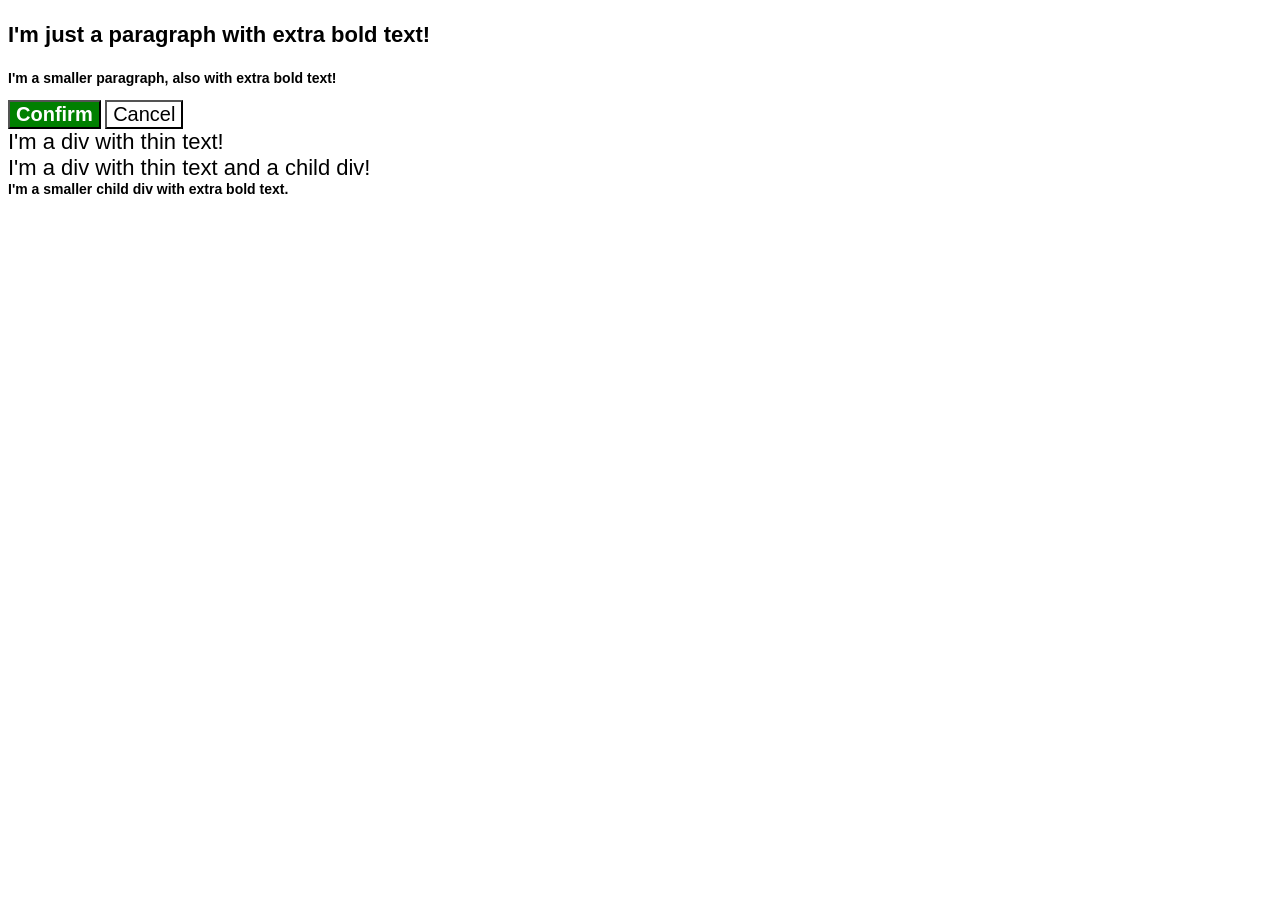
<file: foundations/cascade/01-cascade-fix-LISTO/index.html>
<!DOCTYPE html>
<html lang="en">
  <head>
    <meta charset="UTF-8">
    <meta http-equiv="X-UA-Compatible" content="IE=edge">
    <meta name="viewport" content="width=device-width, initial-scale=1.0">
    <title>Fix the Cascade</title>
    <link rel="stylesheet" href="style.css">
  </head>
  <body>
    <p class="para">I'm just a paragraph with extra bold text!</p>
    <p class="para small-para">I'm a smaller paragraph, also with extra bold text!</p>

    <button id="confirm-button" class="button confirm">Confirm</button>
    <button id="cancel-button" class="button cancel">Cancel</button>

    <div class="text">I'm a div with thin text!</div>
    <div class="text">I'm a div with thin text and a child div!
      <div class="text child">I'm a smaller child div with extra bold text.</div>
    </div>
  </body>
</html>
</file>
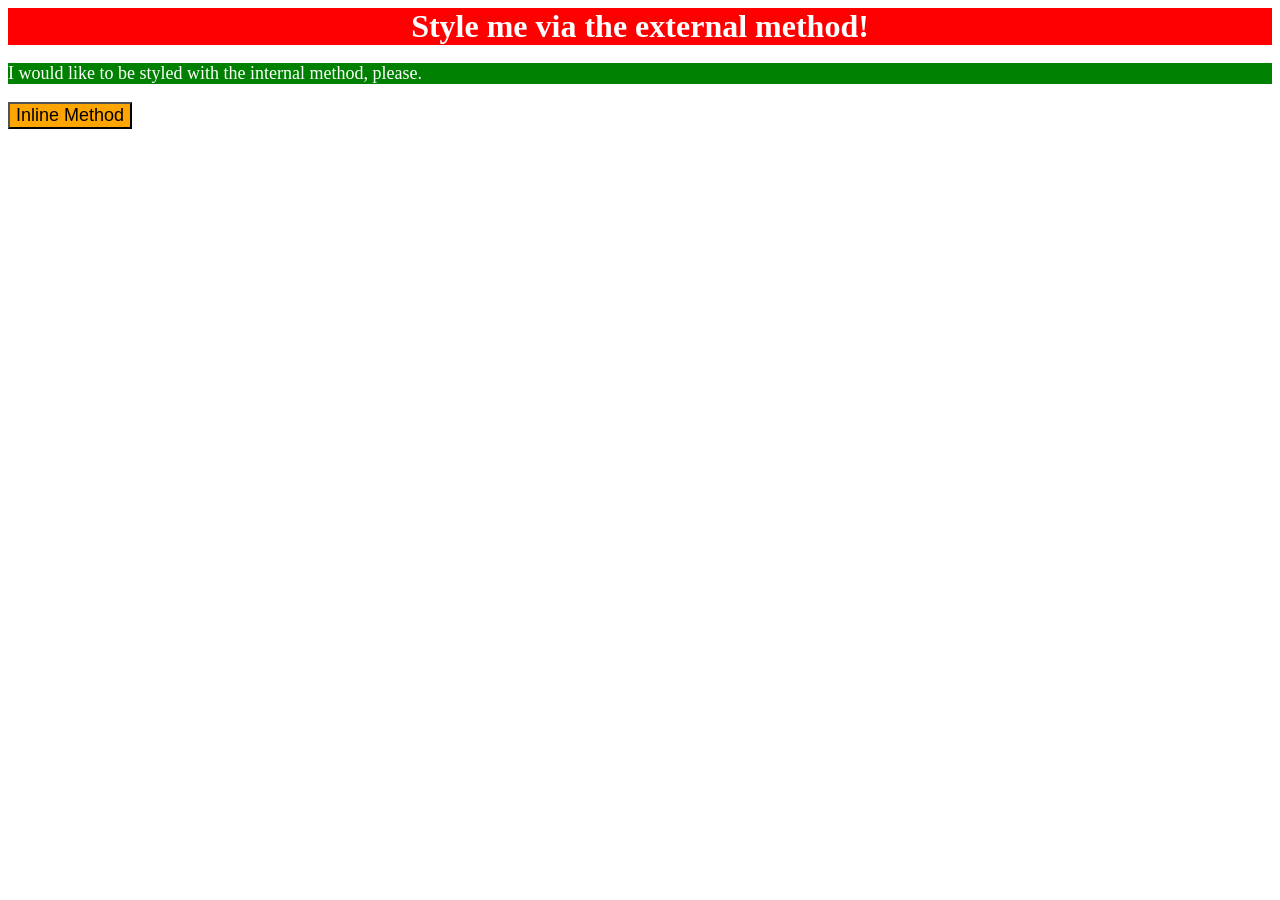
<file: foundations/intro-to-css/01-css-methods-LISTO/index.html>
<!DOCTYPE html>
<html lang="en">
  <head>
    <meta charset="UTF-8">
    <meta http-equiv="X-UA-Compatible" content="IE=edge">
    <meta name="viewport" content="width=device-width, initial-scale=1.0">
    <title>Methods for Adding CSS</title>
    <link rel="stylesheet" href="styles.css">
    <style>
      p {
        background-color: green;
        color: white;
        font-size: 18px;
      }
    </style>
  </head>
  <body>
    <div>Style me via the external method!</div>
    <p>I would like to be styled with the internal method, please.</p>
    <button style="background-color: orange; font-size: 18px;">Inline Method</button>
  </body>
</html>
</file>
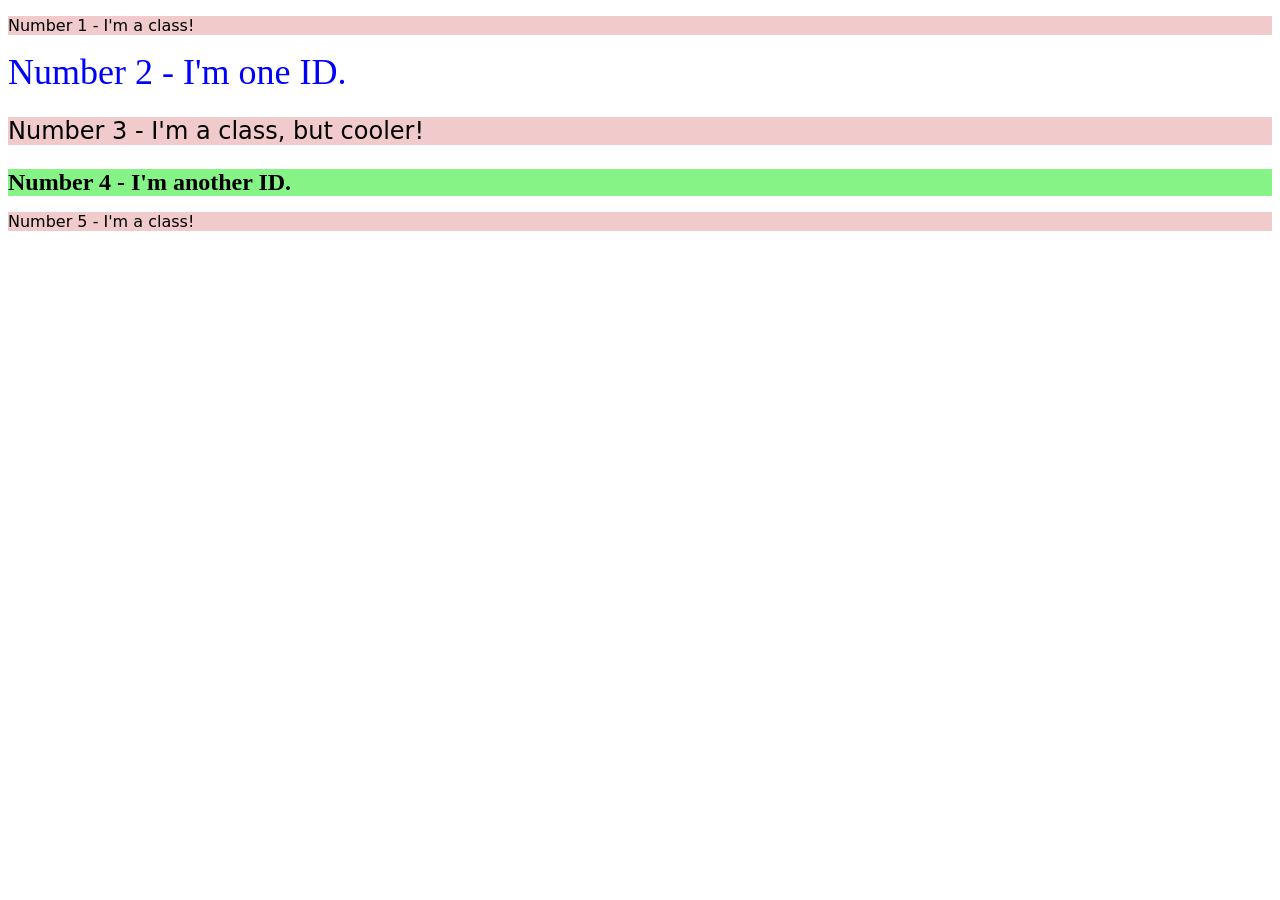
<file: foundations/intro-to-css/02-class-id-selectors-LISTO/index.html>
<!DOCTYPE html>
<html lang="en">
  <head>
    <meta charset="UTF-8">
    <meta http-equiv="X-UA-Compatible" content="IE=edge">
    <meta name="viewport" content="width=device-width, initial-scale=1.0">
    <title>Class and ID Selectors</title>
    <link rel="stylesheet" href="style.css">
  </head>
  <body>
    <p class="impar">Number 1 - I'm a class!</p>
    <div id="segundo">Number 2 - I'm one ID.</div>
    <p class="impar texto_grande" >Number 3 - I'm a class, but cooler!</p>
    <div id="cuarto" class="texto_grande">Number 4 - I'm another ID.</div>
    <p class="impar">Number 5 - I'm a class!</p>
  </body>
</html>
</file>
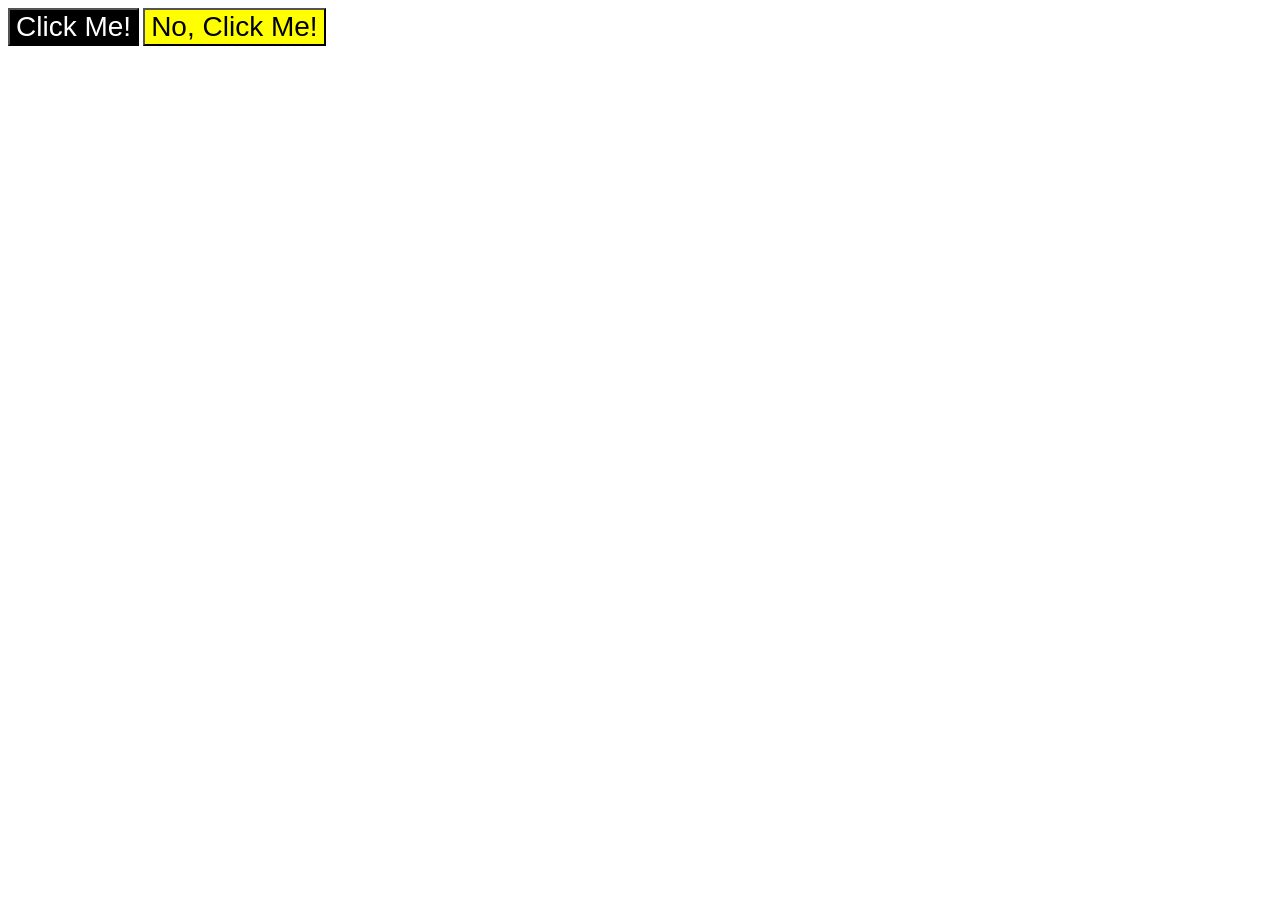
<file: foundations/intro-to-css/03-grouping-selectors-LISTO/index.html>
<!DOCTYPE html>
<html lang="en">
  <head>
    <meta charset="UTF-8">
    <meta http-equiv="X-UA-Compatible" content="IE=edge">
    <meta name="viewport" content="width=device-width, initial-scale=1.0">
    <title>Grouping Selectors</title>
    <link rel="stylesheet" href="style.css">
  </head>
  <body>
    <button class="fondo_negro">Click Me!</button>
    <button class="fondo_amarillo">No, Click Me!</button>
  </body>
</html>
</file>
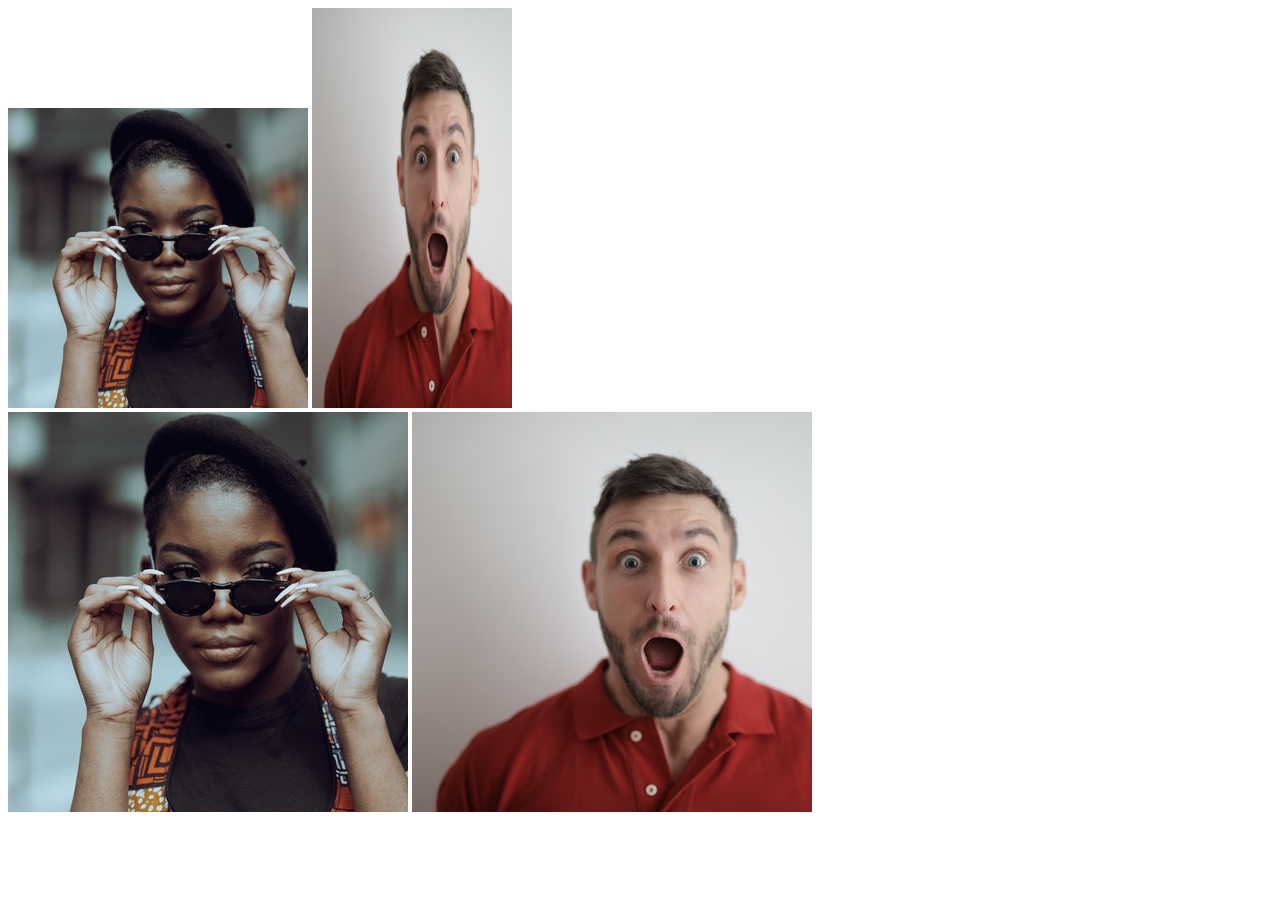
<file: foundations/intro-to-css/04-chaining-selectors-LISTO/index.html>
<!DOCTYPE html>
<html lang="en">
  <head>
    <meta charset="UTF-8">
    <meta http-equiv="X-UA-Compatible" content="IE=edge">
    <meta name="viewport" content="width=device-width, initial-scale=1.0">
    <title>Chaining Selectors</title>
    <link rel="stylesheet" href="style.css">
  </head>
  <body>
    <!-- Check image source path. Review Foundations lesson - Links and Images -->
    <!-- Use the classes BELOW this line -->
    <div>
      <img class="avatar proportioned" src="./images/pexels-katho-mutodo-8434791.jpg" alt="Woman with glasses">
      <img class="avatar distorted" src="./images/pexels-andrea-piacquadio-3777931.jpg" alt="Man with surprised expression">
    </div>
    <!-- Use the classes ABOVE this line -->
    <div>
      <img class="original proportioned" src="./images/pexels-katho-mutodo-8434791.jpg" alt="Woman with glasses">
      <img class="original distorted" src="./images/pexels-andrea-piacquadio-3777931.jpg" alt="Man with surprised expression">
    </div>
  </body>
</html>
</file>
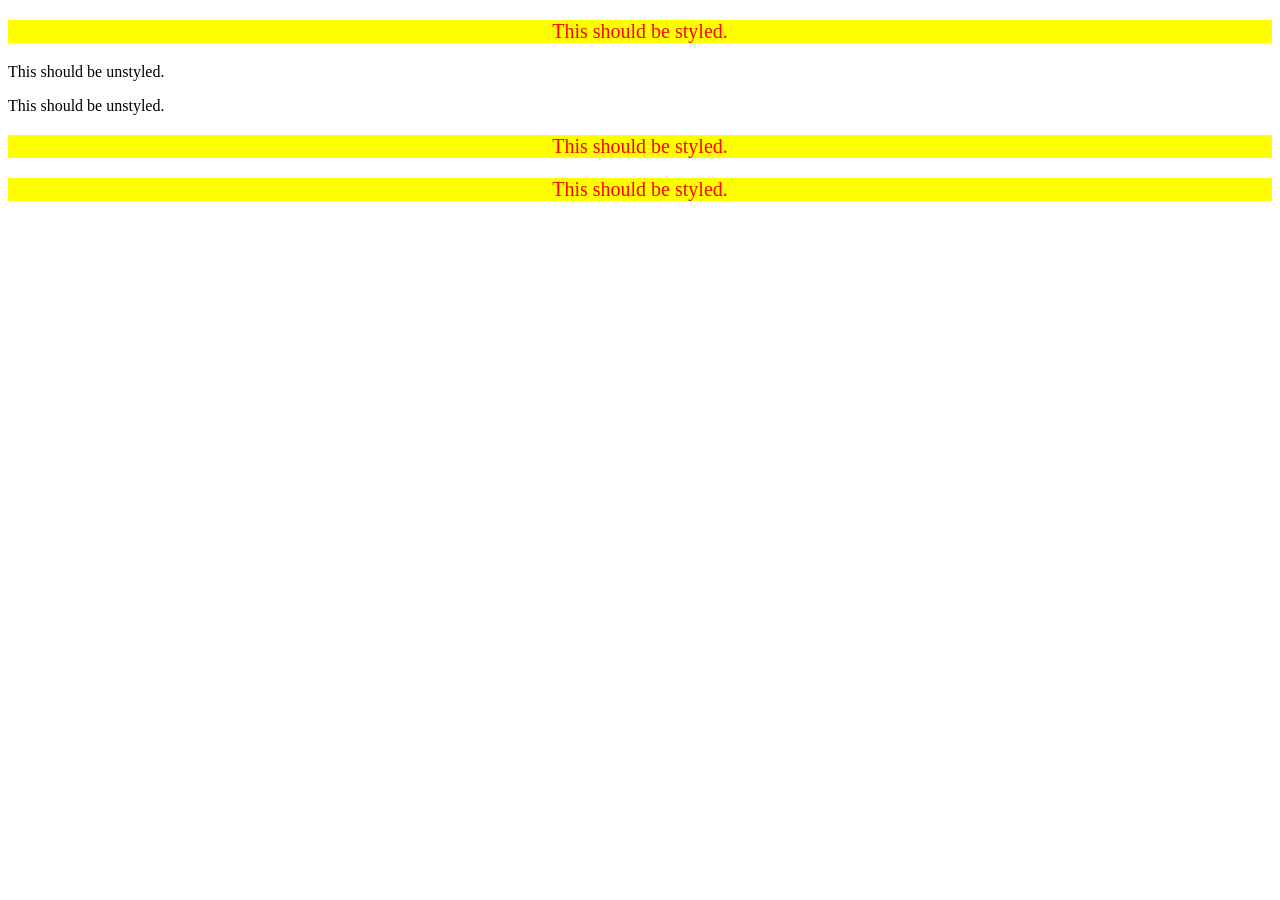
<file: foundations/intro-to-css/05-descendant-combinator-LISTO/index.html>
<!DOCTYPE html>
<html lang="en">
  <head>
    <meta charset="UTF-8">
    <meta http-equiv="X-UA-Compatible" content="IE=edge">
    <meta name="viewport" content="width=device-width, initial-scale=1.0">
    <title>Descendant Combinator</title>
    <link rel="stylesheet" href="style.css">
  </head>
  <body>
    <div class="container">
      <p class="text">This should be styled.</p>
    </div>
    <p class="text">This should be unstyled.</p>
    <p class="text">This should be unstyled.</p>
    <div class="container">
      <p class="text">This should be styled.</p>
      <p class="text">This should be styled.</p>
    </div>
  </body>
</html>
</file>
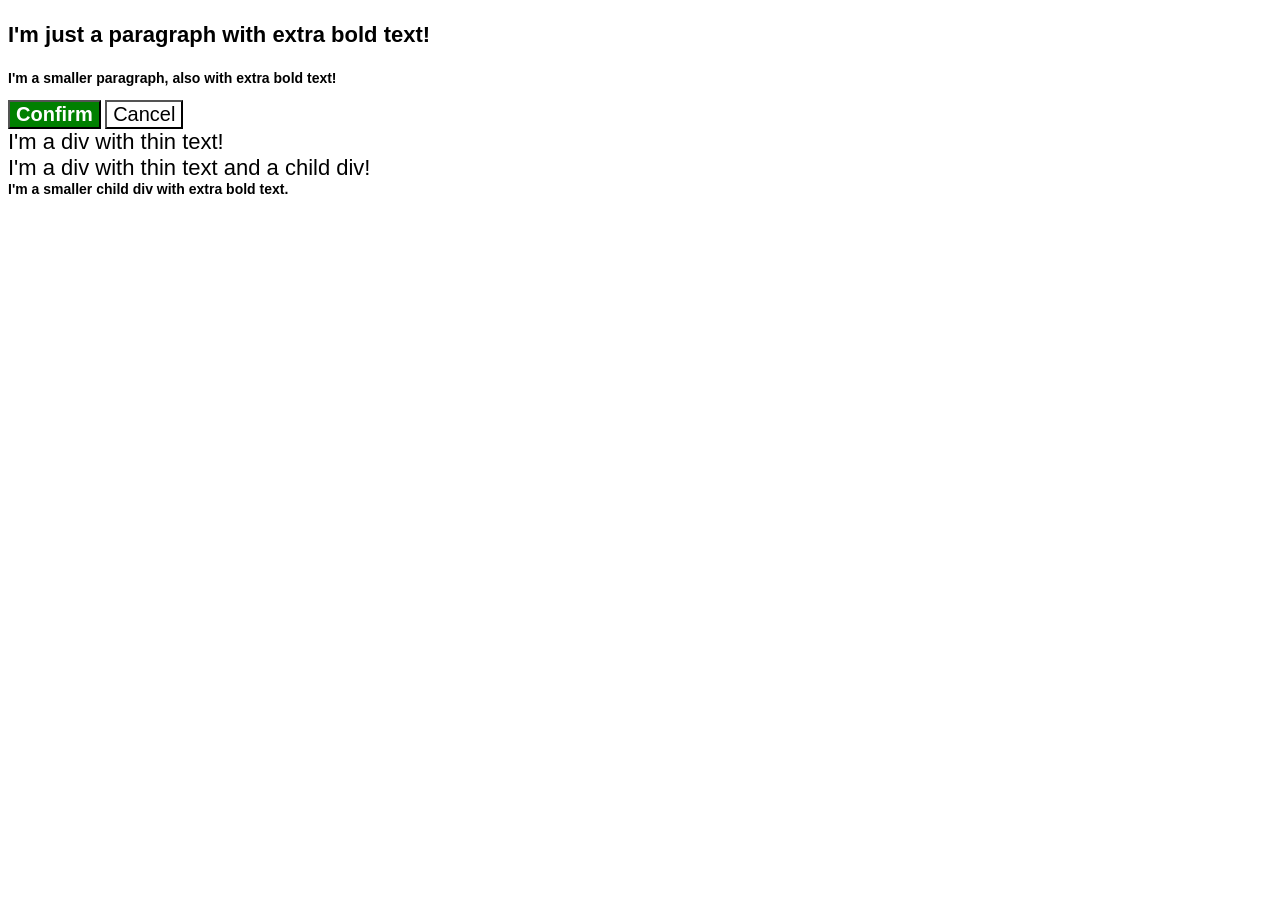
<file: foundations/cascade/01-cascade-fix-LISTO/solution/solution.html>
<!DOCTYPE html>
<html lang="en">

  <head>
    <meta charset="UTF-8">
    <meta http-equiv="X-UA-Compatible" content="IE=edge">
    <meta name="viewport" content="width=device-width, initial-scale=1.0">
    <title>Fix the Cascade</title>
    <link rel="stylesheet" href="solution.css">
  </head>
  <body>
    <p class="para">I'm just a paragraph with extra bold text!</p>
    <p class="para small-para">I'm a smaller paragraph, also with  extra bold text!</p>

    <button id="confirm-button" class="button confirm">Confirm</button>
    <button id="cancel-button" class="button cancel">Cancel</button>

    <div class="text">I'm a div with thin text!</div>
    <div class="text">I'm a div with thin text and a child div!
      <div class="text child">I'm a smaller child div with extra bold text.</div>
    </div>
  </body>
</html>
</file>
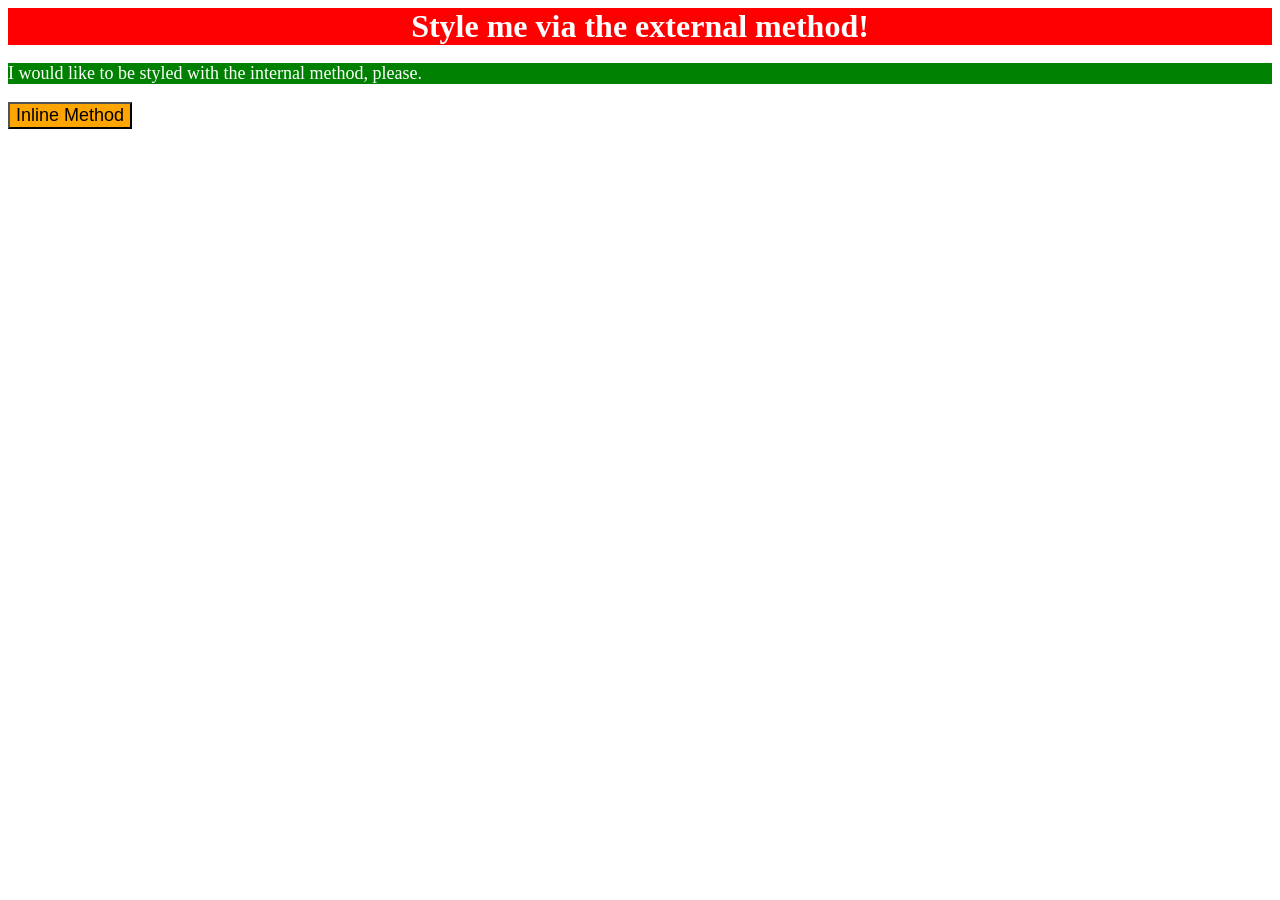
<file: foundations/intro-to-css/01-css-methods-LISTO/solution/solution.html>
<!DOCTYPE html>
<html lang="en">
  <head>
    <meta charset="UTF-8">
    <meta http-equiv="X-UA-Compatible" content="IE=edge">
    <meta name="viewport" content="width=device-width, initial-scale=1.0">
    <title>Methods for Adding CSS</title>
    <link rel="stylesheet" href="solution.css">

    <style>
      p {
        background-color: green;
        color: white;
        font-size: 18px;
      }
    </style>
  </head>
  <body>
    <div>Style me via the external method!</div>
    <p>I would like to be styled with the internal method, please.</p>
    <button style="background-color: orange; font-size: 18px;">Inline Method</button>
  </body>
</html>
</file>
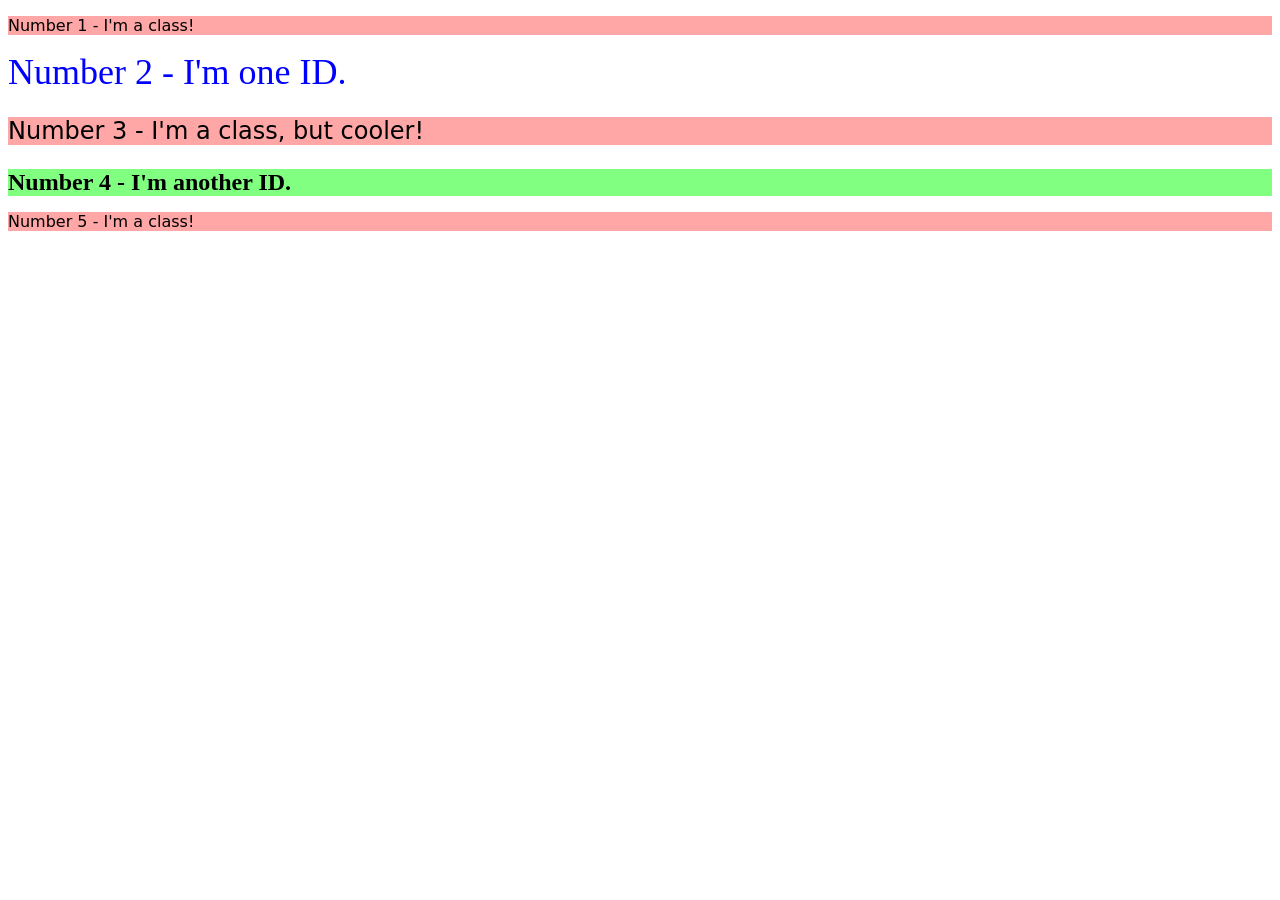
<file: foundations/intro-to-css/02-class-id-selectors-LISTO/solution/solution.html>
<!DOCTYPE html>
<html lang="en">
  <head>
    <meta charset="UTF-8">
    <meta http-equiv="X-UA-Compatible" content="IE=edge">
    <meta name="viewport" content="width=device-width, initial-scale=1.0">
    <title>Class and ID Selectors</title>
    <link rel="stylesheet" href="solution.css">
  </head>
  <body>
    <p class="odd">Number 1 - I'm a class!</p>
    <div id="two">Number 2 - I'm one ID.</div>
    <p class="odd adjust-font-size">Number 3 - I'm a class, but cooler!</p>
    <div id="four" class="adjust-font-size">Number 4 - I'm another ID.</div>
    <p class="odd">Number 5 - I'm a class!</p>
  </body>
</html>
</file>
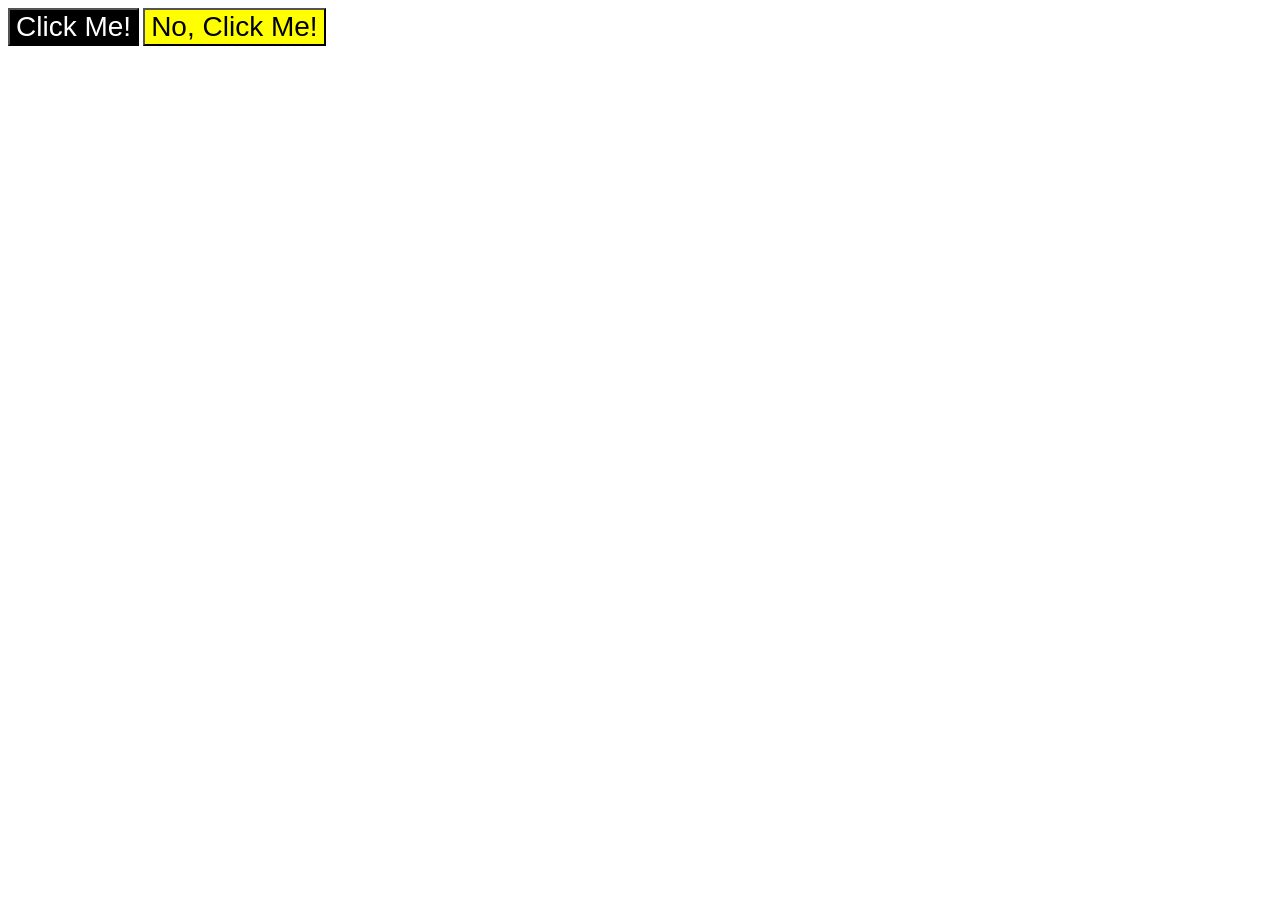
<file: foundations/intro-to-css/03-grouping-selectors-LISTO/solution/solution.html>
<!DOCTYPE html>
  <html lang="en">
  <head>
    <meta charset="UTF-8">
    <meta http-equiv="X-UA-Compatible" content="IE=edge">
    <meta name="viewport" content="width=device-width, initial-scale=1.0">
    <title>Grouping Selectors</title>
    <link rel="stylesheet" href="solution.css">
  </head>
  <body>
    <button class="inverted">Click Me!</button>
    <button class="fancy">No, Click Me!</button>
  </body>
</html>
</file>
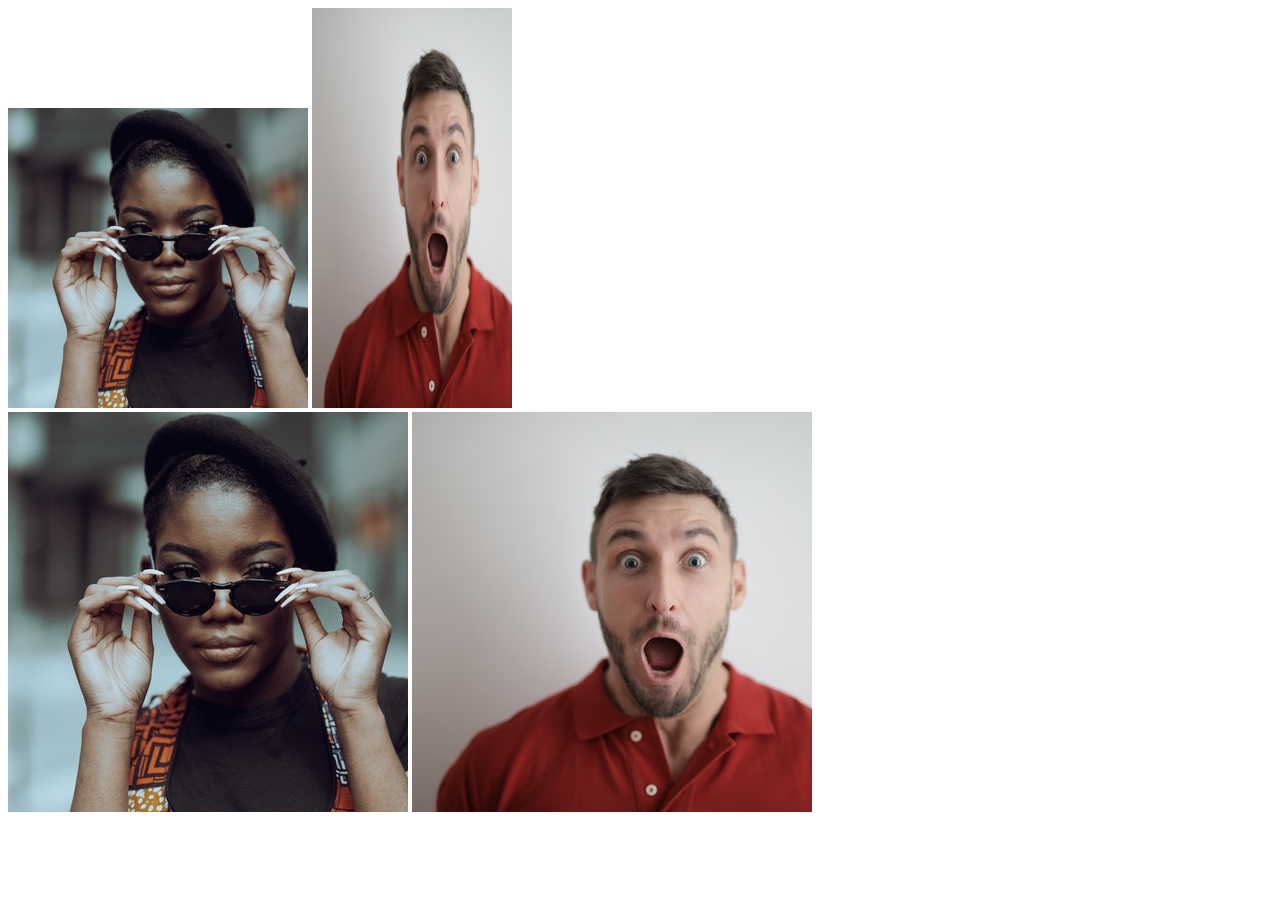
<file: foundations/intro-to-css/04-chaining-selectors-LISTO/solution/solution.html>
<!DOCTYPE html>
<html lang="en">
  <head>
    <meta charset="UTF-8">
    <meta http-equiv="X-UA-Compatible" content="IE=edge">
    <meta name="viewport" content="width=device-width, initial-scale=1.0">
    <title>Chaining Selectors</title>
    <link rel="stylesheet" href="solution.css">
  </head>
  <body>
    <div>
      <img class="avatar proportioned" src="./images/pexels-katho-mutodo-8434791.jpg" alt="Woman with glasses">
      <img class="avatar distorted" src="./images/pexels-andrea-piacquadio-3777931.jpg" alt="Man with surprised expression">
    </div>
    <div>
      <img class="original proportioned" src="./images/pexels-katho-mutodo-8434791.jpg" alt="Woman with glasses">
      <img class="original distorted" src="./images/pexels-andrea-piacquadio-3777931.jpg" alt="Man with surprised expression">
    </div>
  </body>
</html>
</file>
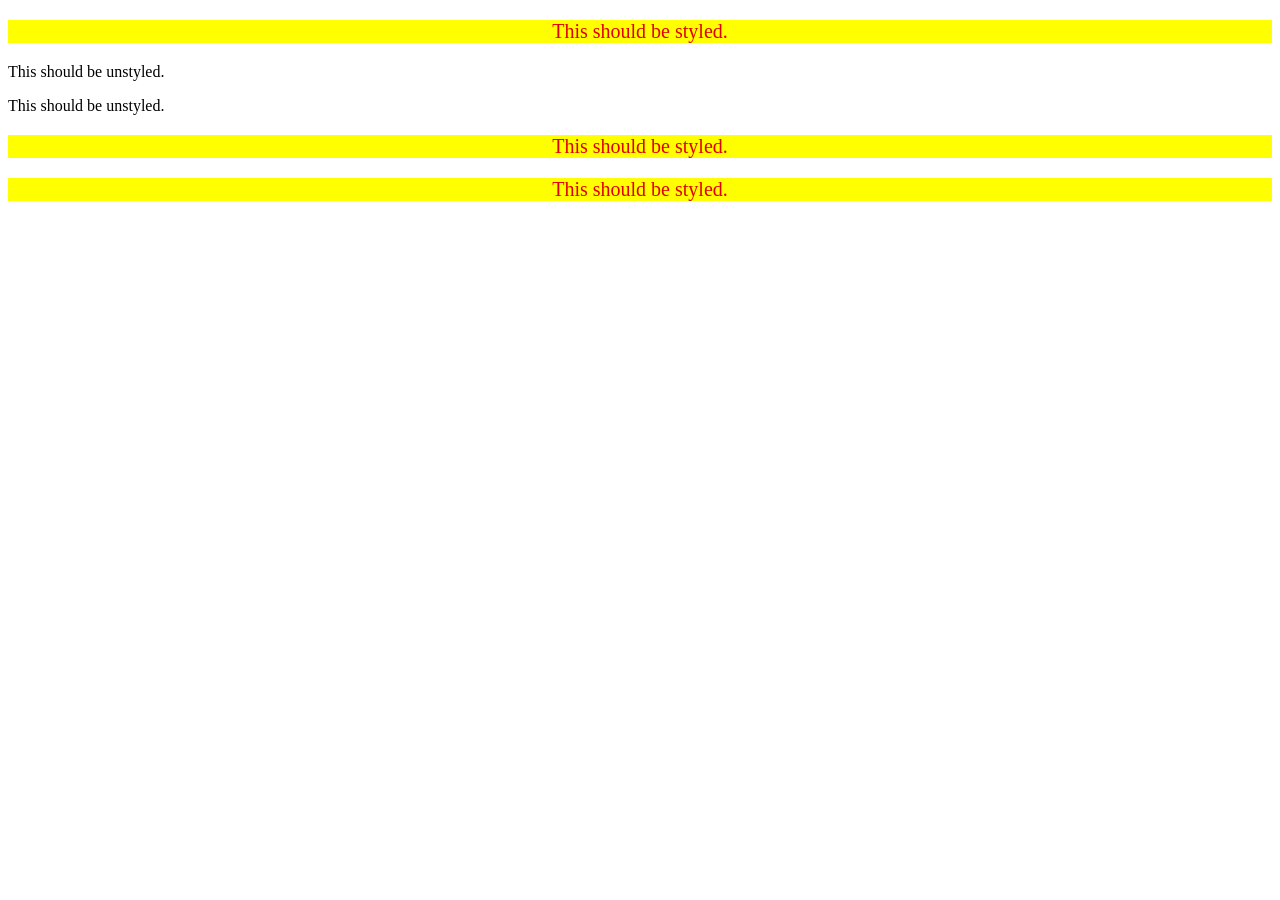
<file: foundations/intro-to-css/05-descendant-combinator-LISTO/solution/solution.html>
<!DOCTYPE html>
<html lang="en">
  <head>
    <meta charset="UTF-8">
    <meta http-equiv="X-UA-Compatible" content="IE=edge">
    <meta name="viewport" content="width=device-width, initial-scale=1.0">
    <title>Descendant Combinator</title>
    <link rel="stylesheet" href="solution.css">
  </head>
  <body>
    <div class="container">
      <p class="text">This should be styled.</p>
    </div>
    <p class="text">This should be unstyled.</p>
    <p class="text">This should be unstyled.</p>
    <div class="container">
      <p class="text">This should be styled.</p>
      <p class="text">This should be styled.</p>
    </div>
  </body>
</html>
</file>
<file: foundations/cascade/01-cascade-fix-LISTO/style.css>
body {
  font-family: Arial, Helvetica, sans-serif;
}

.para, .small-para {
  color: hsl(0, 0%, 0%);
  font-weight: 800;
}
.para {
  font-size: 22px;
}
.small-para {
  font-size: 14px;
  font-weight: 800;
}
.button {
  background-color: rgb(255, 255, 255);
  color: rgb(0, 0, 0);
  font-size: 20px;
}
#confirm-button {
  background: green;
  color: white;
  font-weight: bold;
} 
.text.child {
  color: rgb(0, 0, 0);
  font-weight: 800;
  font-size: 14px;
}

div.text {
  color: rgb(0, 0, 0);
  font-size: 22px;
  font-weight: 100;
}
</file>
<file: foundations/intro-to-css/01-css-methods-LISTO/styles.css>
div {
    background-color: red;
    color: white;
    font-size: 32px;
    text-align: center;
    font-weight: bold;
}
</file>
<file: foundations/intro-to-css/02-class-id-selectors-LISTO/style.css>
.impar {
    background-color: rgb(241, 203, 203);
    font-family: Verdana, "DejaVu Sans", sans-serif;
}
.texto_grande{
    font-size: 24px;
}
#segundo{
    color: blue;
    font-size: 36px;
}
#cuarto{
    background-color: rgb(134, 243, 134);
    font-weight: bold;
}
</file>
<file: foundations/intro-to-css/03-grouping-selectors-LISTO/style.css>
.fondo_negro, .fondo_amarillo {
    font-size: 28px;
    font-family: Helvetica, Times, "New Roman", sans-serif;
}
.fondo_negro{
    background-color: black;
    color: white;
}
.fondo_amarillo{
    background-color: yellow;
}
</file>
<file: foundations/intro-to-css/04-chaining-selectors-LISTO/style.css>
.avatar.proportioned{
    width: 300px;
    height: auto;
}
.avatar.distorted{
    width: 200px;
    height: 400px;
}
</file>
<file: foundations/intro-to-css/05-descendant-combinator-LISTO/style.css>
div p{
    background-color: yellow;
    color: red;
    font-size: 20px;
    text-align: center;
}
</file>
<file: foundations/cascade/01-cascade-fix-LISTO/solution/solution.css>
body{
  font-family:Arial, Helvetica, sans-serif;
}

.para,
.small-para {
  color: hsl(0, 0%, 0%);
  font-weight: 800;
}

.para {
  font-size: 22px;
}

.button {
  background-color: rgb(255, 255, 255);
  color: rgb(0, 0, 0);
  font-size: 20px;
}

div.text {
  color: rgb(0, 0, 0);
  font-weight: 100;
  font-size: 22px;
}

/* SOLUTION */

/* 
  For the following rule, we removed it from its original position in the file:

  .small-para {
    font-size: 14px;
    font-weight: 800;
  } 

  Then we placed it after the .para selector, taking advantage of the rule order since both selectors have the same specificity. 
  
  Another solution would be keeping it in its original place and just chaining selectors, giving this rule a higher specificity:

  p.small-para {
    font-size: 14px;
    font-weight: 800;
  }
*/

.small-para {
  font-size: 14px;
  font-weight: 800;
}

/* 
  For the following rule we removed the original .confirm selector:

  .confirm {
    background: green;
    color: white;
    font-weight: bold;
  } 

  Then we used an ID selector instead, since it has a higher specificity than the .button selector.

  Other solutions would be to simply move the .confirm rule below the .button rule, or to use the .button.confirm selector without moving it:

  .button.confirm {
    background: green;
    color: white;
    font-weight: bold;
  }
*/

#confirm-button {
  background: green;
  color: white;
  font-weight: bold;
}

/*
  For the following rule we first removed it from its original position in the file: 

  .child {
    color: rgb(0, 0, 0);
    font-weight: 800;
    font-size: 14px;
  }

  Then we added another selector to create a descendant combinator. If we only created a descendant combinator, the specificity would be tied with the
  div.text selector and it would come down to rule order, and if we only moved it, the div.text selector would still have a higher specificity.
  
  Another solution would be to keep the rule where it was and just replace the div selector with the .text selector:

  .text .child {
    color: rgb(0, 0, 0);
    font-weight: 800;
    font-size: 14px;
  }
*/

div .child {
  color: rgb(0, 0, 0);
  font-weight: 800;
  font-size: 14px;
}
</file>
<file: foundations/intro-to-css/01-css-methods-LISTO/solution/solution.css>
div {
  background-color: red;
  color: white;
  font-size: 32px;
  text-align: center;
  font-weight: bold;
}
</file>
<file: foundations/intro-to-css/02-class-id-selectors-LISTO/solution/solution.css>
.odd {
  background-color: rgb(255, 167, 167);
  font-family: Verdana, "DejaVu Sans", sans-serif;
}

.adjust-font-size {
  font-size: 24px;
}

#two {
  color: #0000ff;
  font-size: 36px;
}

/*
    In the id selector 'four' below, we could have also
    added a rule to set the font size to 24px.

    However, since the elements 'Number 3' and 'Number 4'
    in the HTML file share the same font size, we reused
    the 'adjust-font-size' class above to help reduce
    duplicate code.
*/
#four {
  background-color: hsl(120, 100%, 75%);
  font-weight: bold;
}
</file>
<file: foundations/intro-to-css/03-grouping-selectors-LISTO/solution/solution.css>
.inverted,
.fancy {
  font-family: Helvetica, "Times New Roman", sans-serif;
  font-size: 28px;
}

.inverted {
  background-color: black;
  color: white;
}

.fancy {
  background-color: yellow;
}
</file>
<file: foundations/intro-to-css/04-chaining-selectors-LISTO/solution/solution.css>
.avatar.proportioned {
  height: auto;
  width: 300px;
}

.avatar.distorted {
  height: 400px;
  width: 200px;
}
</file>
<file: foundations/intro-to-css/05-descendant-combinator-LISTO/solution/solution.css>
.container .text {
  background-color: yellow;
  color: #E00000;
  font-size: 20px;
  text-align: center;
}

/* Below are some other possible descendant combinators:

div p
div .text
.container p

*/
</file>
